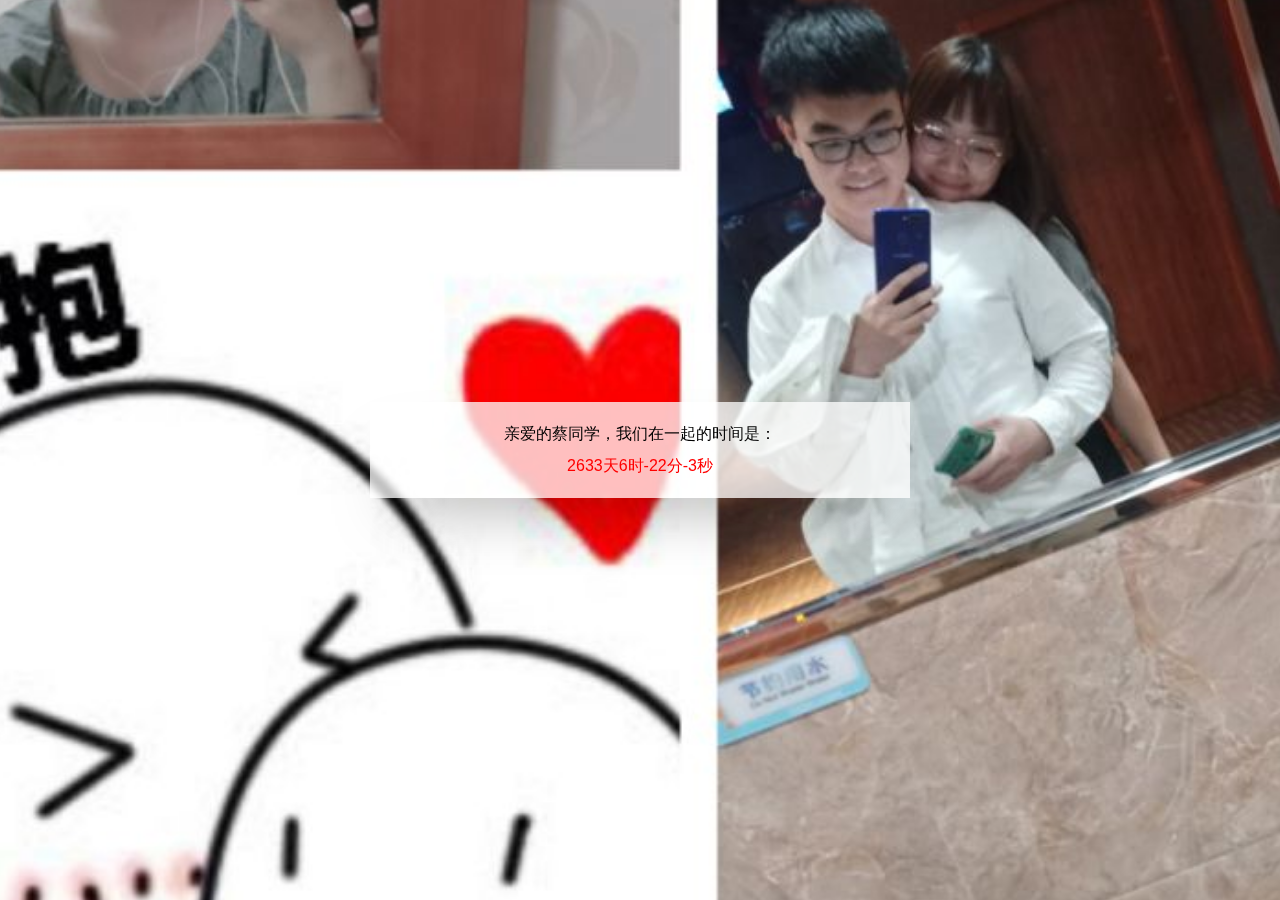
<file: index.html>
<!DOCTYPE html>
<html>
<head>
<meta charset="utf-8">
	<meta name="viewport" content="initial-scale=1, maximum-scale=1, user-scalable=no">
<title>Time Together </title>
	<script src="jquery.min.js"></script>
	<script>
	 
		  var starttime = new Date("2019/5/9");
				
				 setInterval(function() {
					 var nowtime = new Date();
					 var time = starttime - nowtime;
					 var day = -parseInt(time / 1000 / 60 / 60 / 24);
					 var hour = parseInt(time / 1000 / 60 / 60 % 24 +22);
					 var minute = parseInt(time / 1000 / 60 % 60);
					 var seconds = parseInt(time / 1000 % 60);
					 $(".time").css({"font-size":"16px"}) 
					 $(".time").css({color:"red"}) 
					 $('.time').html(day + "天" + hour + "时" + minute + "分" + seconds + "秒");
				 }, 20);
					
	 
	</script>
<style type="text/css">
*{margin:0;padding:0;}

.slideshow {
  position: absolute;
  width: 100vw;
  height: 100vh;
  overflow: hidden;
}

.slideshow-image {
  position: absolute;
  width: 100%;
  height: 100%;
  background: no-repeat 50% 50%;
  background-size: cover;
  -webkit-animation-name: kenburns;
          animation-name: kenburns;
  -webkit-animation-timing-function: linear;
          animation-timing-function: linear;
  -webkit-animation-iteration-count: infinite;
          animation-iteration-count: infinite;
  -webkit-animation-duration: 16s;
          animation-duration: 16s;
  opacity: 1;
  -webkit-transform: scale(1.2);
          transform: scale(1.2);
}
.slideshow-image:nth-child(1) {
  -webkit-animation-name: kenburns-1;
          animation-name: kenburns-1;
  z-index: 3;
}
.slideshow-image:nth-child(2) {
  -webkit-animation-name: kenburns-2;
          animation-name: kenburns-2;
  z-index: 2;
}
.slideshow-image:nth-child(3) {
  -webkit-animation-name: kenburns-3;
          animation-name: kenburns-3;
  z-index: 1;
}
.slideshow-image:nth-child(4) {
  -webkit-animation-name: kenburns-4;
          animation-name: kenburns-4;
  z-index: 0;
}

@-webkit-keyframes kenburns-1 {
  0% {
    opacity: 1;
    -webkit-transform: scale(1.2);
            transform: scale(1.2);
  }
  1.5625% {
    opacity: 1;
  }
  23.4375% {
    opacity: 1;
  }
  26.5625% {
    opacity: 0;
    -webkit-transform: scale(1);
            transform: scale(1);
  }
  100% {
    opacity: 0;
    -webkit-transform: scale(1.2);
            transform: scale(1.2);
  }
  98.4375% {
    opacity: 0;
    -webkit-transform: scale(1.21176);
            transform: scale(1.21176);
  }
  100% {
    opacity: 1;
  }
}

@keyframes kenburns-1 {
  0% {
    opacity: 1;
    -webkit-transform: scale(1.2);
            transform: scale(1.2);
  }
  1.5625% {
    opacity: 1;
  }
  23.4375% {
    opacity: 1;
  }
  26.5625% {
    opacity: 0;
    -webkit-transform: scale(1);
            transform: scale(1);
  }
  100% {
    opacity: 0;
    -webkit-transform: scale(1.2);
            transform: scale(1.2);
  }
  98.4375% {
    opacity: 0;
    -webkit-transform: scale(1.21176);
            transform: scale(1.21176);
  }
  100% {
    opacity: 1;
  }
}
@-webkit-keyframes kenburns-2 {
  23.4375% {
    opacity: 1;
    -webkit-transform: scale(1.2);
            transform: scale(1.2);
  }
  26.5625% {
    opacity: 1;
  }
  48.4375% {
    opacity: 1;
  }
  51.5625% {
    opacity: 0;
    -webkit-transform: scale(1);
            transform: scale(1);
  }
  100% {
    opacity: 0;
    -webkit-transform: scale(1.2);
            transform: scale(1.2);
  }
}
@keyframes kenburns-2 {
  23.4375% {
    opacity: 1;
    -webkit-transform: scale(1.2);
            transform: scale(1.2);
  }
  26.5625% {
    opacity: 1;
  }
  48.4375% {
    opacity: 1;
  }
  51.5625% {
    opacity: 0;
    -webkit-transform: scale(1);
            transform: scale(1);
  }
  100% {
    opacity: 0;
    -webkit-transform: scale(1.2);
            transform: scale(1.2);
  }
}
@-webkit-keyframes kenburns-3 {
  48.4375% {
    opacity: 1;
    -webkit-transform: scale(1.2);
            transform: scale(1.2);
  }
  51.5625% {
    opacity: 1;
  }
  73.4375% {
    opacity: 1;
  }
  76.5625% {
    opacity: 0;
    -webkit-transform: scale(1);
            transform: scale(1);
  }
  100% {
    opacity: 0;
    -webkit-transform: scale(1.2);
            transform: scale(1.2);
  }
}
@keyframes kenburns-3 {
  48.4375% {
    opacity: 1;
    -webkit-transform: scale(1.2);
            transform: scale(1.2);
  }
  51.5625% {
    opacity: 1;
  }
  73.4375% {
    opacity: 1;
  }
  76.5625% {
    opacity: 0;
    -webkit-transform: scale(1);
            transform: scale(1);
  }
  100% {
    opacity: 0;
    -webkit-transform: scale(1.2);
            transform: scale(1.2);
  }
}
@-webkit-keyframes kenburns-4 {
  73.4375% {
    opacity: 1;
    -webkit-transform: scale(1.2);
            transform: scale(1.2);
  }
  76.5625% {
    opacity: 1;
  }
  98.4375% {
    opacity: 1;
  }
  100% {
    opacity: 0;
    -webkit-transform: scale(1);
            transform: scale(1);
  }
}
@keyframes kenburns-4 {
  73.4375% {
    opacity: 1;
    -webkit-transform: scale(1.2);
            transform: scale(1.2);
  }
  76.5625% {
    opacity: 1;
  }
  98.4375% {
    opacity: 1;
  }
  100% {
    opacity: 0;
    -webkit-transform: scale(1);
            transform: scale(1);
  }
}


h1 {
  position: absolute;
  top: 50%;
  left: 50%;
  -webkit-transform: translate3d(-50%, -50%, 0);
          transform: translate3d(-50%, -50%, 0);
  z-index: 99;
  text-align: center;
  font-family: Raleway, sans-serif;
  font-weight: 300;
  text-transform: uppercase;
  background-color: rgba(255, 255, 255, 0.75);
  box-shadow: 0 1em 2em -1em rgba(0, 0, 0, 0.5);
  padding: 20px 120px;
  line-height: 1.5;
}
h1 small {
  display: block;
  text-transform: lowercase;
  font-size: .7em;
}
h1 small:first-child {
  border-bottom: 1px solid rgba(0, 0, 0, 0.25);
  padding-bottom: .5em;
}
h1 small:last-child {
  border-top: 1px solid rgba(0, 0, 0, 0.25);
  padding-top: .5em;
}
	.time{
		margin-top: -40px;
	}
</style>
</head>
<body>
<!--
	<h1>
	<div class="wrap">
	<div class="one" style="font-size: 16px;width: 300px;">我想我不是不擅长恋爱，我只是不知道如何去处理好自己与对方的关系。害怕长时间的相处会让自己越沉陷其中，把对方当作自己一样高要求。
或许爱情和教育一样，越在乎就越想要把他变成另一个自己，去完成未完成的梦。最后忘记了他是不是快乐。
所以，若我喜欢你，你不用像我这般喜欢我，只要最大限度的快乐便好。</div>
	</div>
	</h1>
-->
<!-- 
这都被你发现啦，，，爱你❤
 /$$                                                                     /$$    
| $$                                                                    | $$    
| $$        /$$$$$$  /$$    /$$ /$$$$$$         /$$$$$$$ /$$$$$$/$$$$  /$$$$$$  
| $$       /$$__  $$|  $$  /$$//$$__  $$       /$$_____/| $$_  $$_  $$|_  $$_/  
| $$      | $$  \ $$ \  $$/$$/| $$$$$$$$      | $$      | $$ \ $$ \ $$  | $$    
| $$      | $$  | $$  \  $$$/ | $$_____/      | $$      | $$ | $$ | $$  | $$ /$$
| $$$$$$$$|  $$$$$$/   \  $/  |  $$$$$$$      |  $$$$$$$| $$ | $$ | $$  |  $$$$/
|________/ \______/     \_/    \_______/       \_______/|__/ |__/ |__/   \___/  
                                                                                
                                                                                
                                                                                


文字区不需要请连css部分代码一并删除 -->
<h1>
	<div class="wrap">
	<div class="one" style="font-size: 16px;width: 300px;">亲爱的蔡同学，我们在一起的时间是：</div><br>
	<div class="time" style="color:white;font-size:12px;"></div>
	
	</div>
	</h1>

<!-- 你可以添加个多“.slideshow-image”项目, 记得修改CSS -->
<div class="slideshow">
	<div class="slideshow-image" style="background-image: url('img/1.jpg')"></div>
	<div class="slideshow-image" style="background-image: url('img/2.jpg')"></div>
	<div class="slideshow-image" style="background-image: url('img/3.jpg')"></div>
	<div class="slideshow-image" style="background-image: url('img/4.jpg')"></div>
</div>

</body>
</html>
</file>
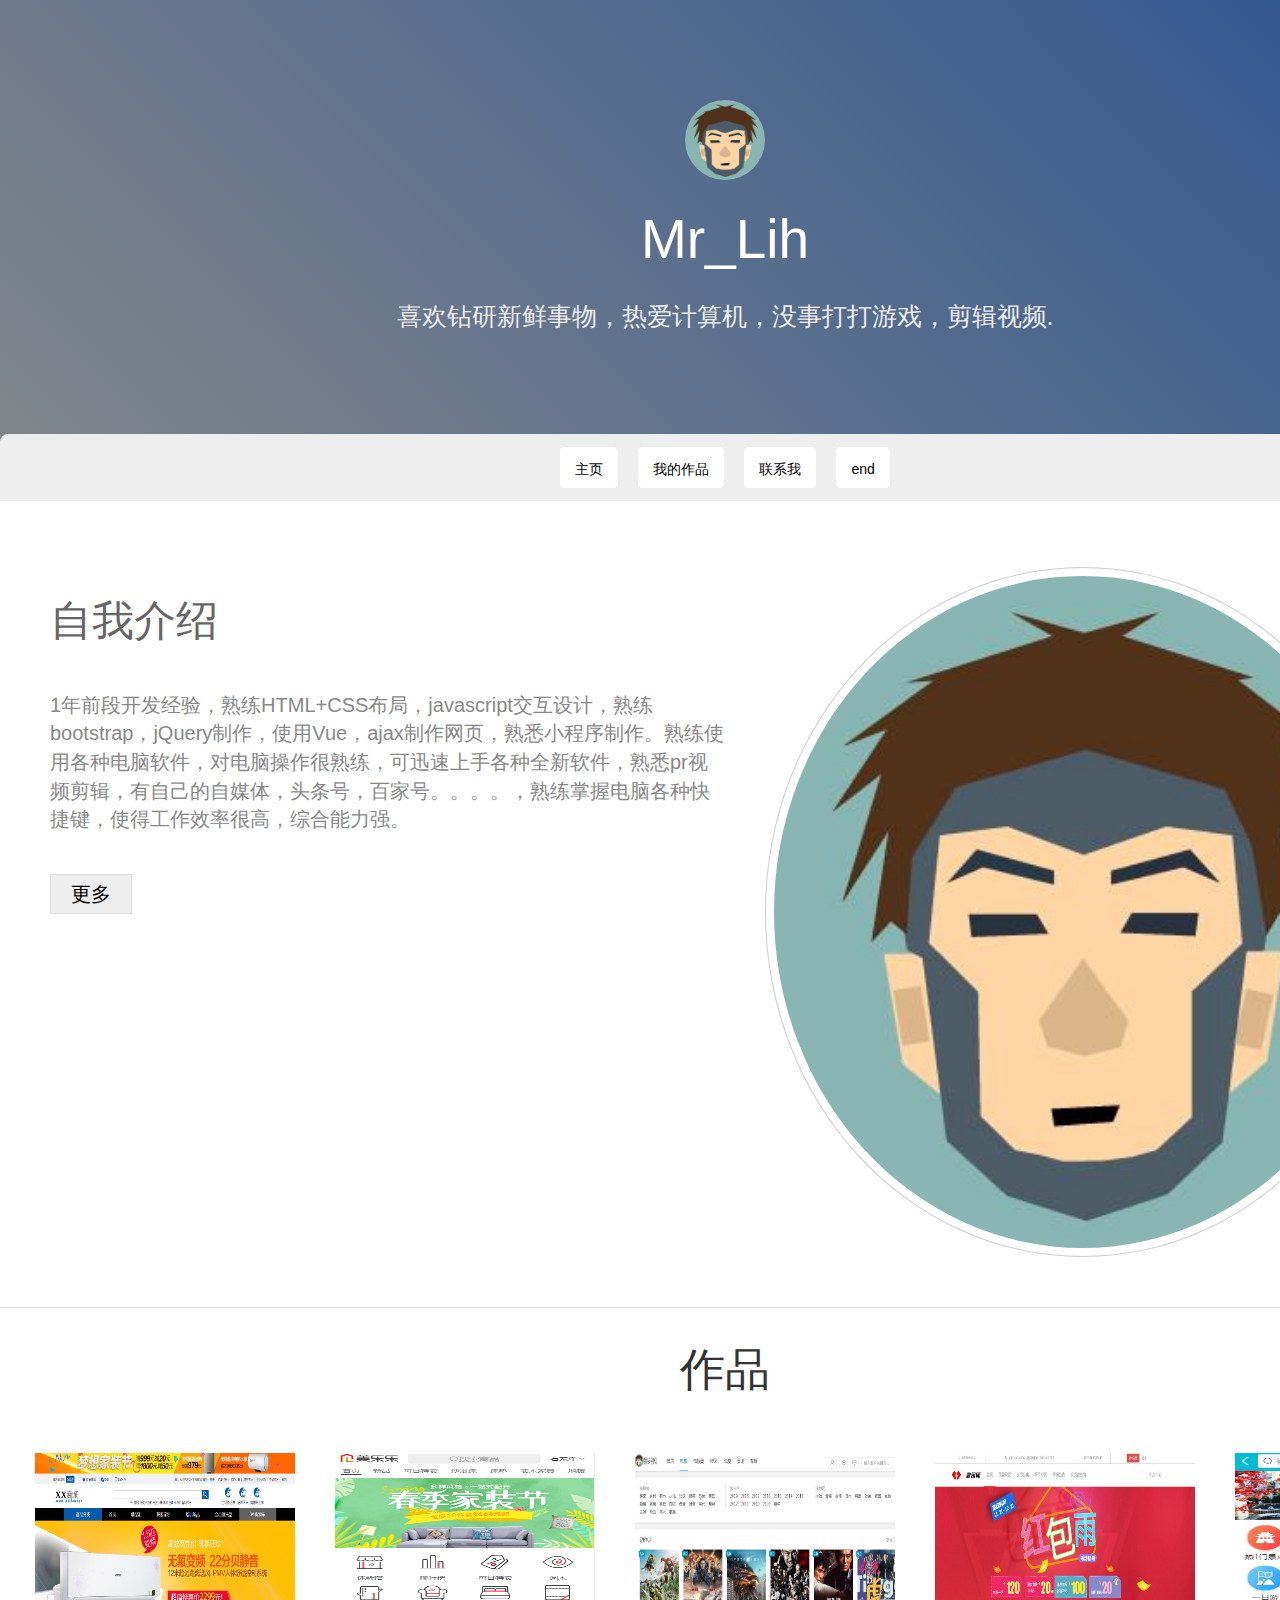
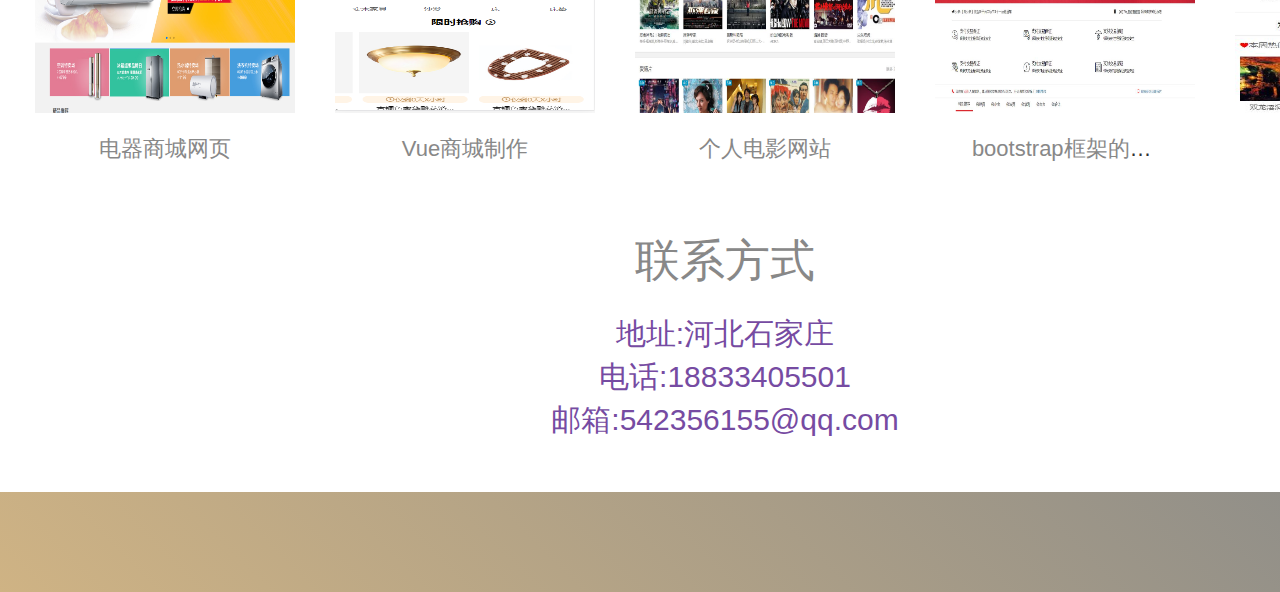
<file: lihan/index.html>
<!DOCTYPE html>
<html lang="en">
<head>
	<meta charset="UTF-8">
	<meta name="viewport" content="width=device-width, initial-scale=1, user-scalable=no">
	<link rel="icon" type="image/x-icon" href="img/icon.ico" />
	<title>lihan</title>
</head>
<link rel="stylesheet" href="lib/bootstrap/css/bootstrap.css">
<link rel="stylesheet" href="css/main.css">
<body>
	<div class="wrap">
		<div class="header container">
			<div class="image">
				<img src="img/1.png" class="imageContent">
			</div>
			<div class="headerTitle">Mr_Lih</div>
			<div class="headerContent">喜欢钻研新鲜事物，热爱计算机，没事打打游戏，剪辑视频.</div>
		</div>
		<div class="Content container">
			<div class="nav">
				<ul class="navContent">
					<a href="#index"><li>主页</li></a>
					<a href="#zuopin"><li>我的作品</li></a>
					<a href="#lianxiwo"><li>联系我</li></a>
					<a href="#end"><li>end</li></a>
				</ul>
			</div>
		</div>
		<div class="index container" id="index">
			<div class="left">
				<div class="indexLeftTitle">
					自我介绍
				</div>
				<div class="indexLeftContent">
1年前段开发经验，熟练HTML+CSS布局，javascript交互设计，熟练bootstrap，jQuery制作，使用Vue，ajax制作网页，熟悉小程序制作。熟练使用各种电脑软件，对电脑操作很熟练，可迅速上手各种全新软件，熟悉pr视频剪辑，有自己的自媒体，头条号，百家号。。。。，熟练掌握电脑各种快捷键，使得工作效率很高，综合能力强。	</div>
				<a href="http://www.lhvideo.xyz/jl"><button type="button" class="indexLeftBtn">更多</button></a>
			</div>
			<div class="right">
				<div class="indexRightImage">
					<img class="indexRightImageContent" src="img/1.png">
				</div>
			</div>
		</div>
		<div class="production container" id="zuopin">
			<div class="productionTitle">作品</div>
			<div class="productionList">
				<div class="productionListContent"><div><a href="http://www.lhvideo.xyz/sc/"><img src="img/123.png"></a></div>
					<p><a href="http://www.lhvideo.xyz/h5/">电器商城网页</a></p>
				</div>
				<div class="productionListContent"><div><a href="http://www.lhvideo.xyz/vuesc/"><img src="img/vuesc.png"></a></div>
					<p><a href="http://www.lhvideo.xyz/h5/">Vue商城制作</a></p>
				</div>
				<div class="productionListContent"><div><a href="http://www.lhvideo.xyz/"><img src="img/index.png"></a></div>
					<p><a href="http://www.lhvideo.xyz/">个人电影网站</a></p>
				</div>	
				<div class="productionListContent"><div><a href="http://www.lhvideo.xyz/wjs/"><img src="img/wjs.png"></a></div>
					<p><a href="http://www.lhvideo.xyz/wjs/">bootstrap框架的使用</a></p>
				</div>
				<div class="productionListContent"><div><a href="http://www.lhvideo.xyz/vue/#/"><img src="img/vue.png"></a></div>
					<p><a href="http://www.lhvideo.xyz/vue/#/">Vue的使用</a></p>
				</div>
				<div class="productionListContent"><div><a href="http://www.lhvideo.xyz/h5/"><img src="img/h5.png"></a></div>
					<p><a href="http://www.lhvideo.xyz/h5/">H5手机宣传网页</a></p>
				</div>
				
			</div>
			
		</div>
		
		<div class="callme container" id="lianxiwo">
			<div class="callmeTitle">
				联系方式
			</div>
			<div class="callmeLeft">
				<ul>
					<li>地址:河北石家庄</li>
					<li>电话:18833405501</li>
					<li>邮箱:542356155@qq.com</li>
					
				</ul>
			</div>
		</div>
		
		<div class="end" id="end">
			
		</div>
	</div>	<!-- wrapEnd -->
	
</body>
</html>
</file>
<file: lihan/css/main.css>
*{
	padding: 0;
	margin: 0;
}
img{
	width: 100%;
	height: 100%;
}
li{
	list-style: none;
}
a{
	text-decoration: none;
	color: #000;
}
a:hover{
		text-decoration: none;
}
.wrap{
	background-image: linear-gradient(45deg, #CFB384 0%, #345990 100%);
}
.image{
	width: 8rem;
	height: 8rem;
	margin: 0 auto;
}
.imageContent{
	width: 100%;
	height: 100%;
	border-radius: 50%;
}
.header{
	text-align: center;
	padding: 10rem 0;
}
.headerTitle{
	color: #fff;
	font-size: 5.5rem;
	padding: 2rem 0;
}
.headerContent{
	font-size: 2.5rem;
	color: #eee;
	font-weight: 500;
}
.Content{
	padding: 0;
	
}
.nav{
	width: 100%;
	background-color: #eee;
	border-top-left-radius:0.8rem;
	border-top-right-radius:0.8rem;
}
.navContent{
	display: flex;
	height: 6.667rem;
	width: 35rem;
	margin: 0 auto;
}
.navContent > a {
	
	margin: 1.25rem 1rem;
	flex-grow: 1;
	text-align: center;
	background-color: #fff;
	line-height: 4.4rem;
	border-radius: 0.4375rem;
	cursor: pointer;
}
/* content1 */
.index{
	padding: 5rem;
	background-color: #fff;
	border-bottom: 0.125rem solid #ddd;
	display: flex;
	flex-grow: nowrap;
	justify-content: center;
}
.index > .left{
	width: 25rem;
	flex: 1;
}
.index > .left > .indexLeftTitle{
	font-size: 4.2rem;
	color: #666;
	padding-top: 4rem ;
}
.index > .left > .indexLeftTitle :after{
				content: '123';
				width: 10rem;
				height: 1rem;
				margin:10rem;
				border-radius: 2px;
				background-color: black;
				background-image: linear-gradient(90deg, #efa8b0, #a89cc8, #8cc9f0);
}
.index > .left > .indexLeftTitle,.indexLeftContent{
	margin-bottom: 4rem;
}
.index > .left > .indexLeftContent{
	font-size: 2rem;
	color: #888;
}
.index > .left > a > .indexLeftBtn{
	font-size: 2rem;
	padding: .5rem 2rem;
	border: 0.0625rem solid #ddd;
	background-color: #eee;
}

.right{
	width: 25rem;
	flex: 1;
	padding-top: 1.6rem;
	display: inline-block;
}
.right > .indexRightImage{
	margin-left: 4rem;
	border-radius: 50%;
	border: 0.09rem solid #ccc;
	padding: .8rem;
}
.right > .indexRightImage >.indexRightImageContent{
		height: 100%;
		width: 100%;
		border-radius: 50%;
}
/* content2 */
.production{
	background-color: #fff;

}
.production > .productionTitle{
	text-align: center;
	font-size: 4.5rem;
	padding: 3rem 0;
}
.productionList{
	display: flex;
	flex-wrap: nowrap;
	overflow: hidden;
	overflow-x:visible ;
}
.productionList > .productionListContent >div{
	flex-grow: 1;
	text-align: center;
	padding: 2rem;
	width: 30rem;
	height: 30rem;
}

.productionList > .productionListContent > p{
	
	text-align: center;
	font-size: 2.2rem;
	padding-bottom: 1.5rem;
	overflow: hidden;
	text-overflow:ellipsis;
	white-space: nowrap;
	width: 18.625rem;
	margin: 0 auto;
}
.productionList > .productionListContent > p >a{
	color: #888;
}
.callme{
	padding: 5rem 0 4rem;
	background-color: #fff;
	color: #888;
}
.callmeTitle{
	font-size: 4.5rem;
	text-align: center;
}
.callme > .callmeLeft{
	padding-top: 2rem;
	font-size: 3rem;
	color: #764ba2;
	text-align: center;
}
.end{
	height: 10rem;
}
</file>
